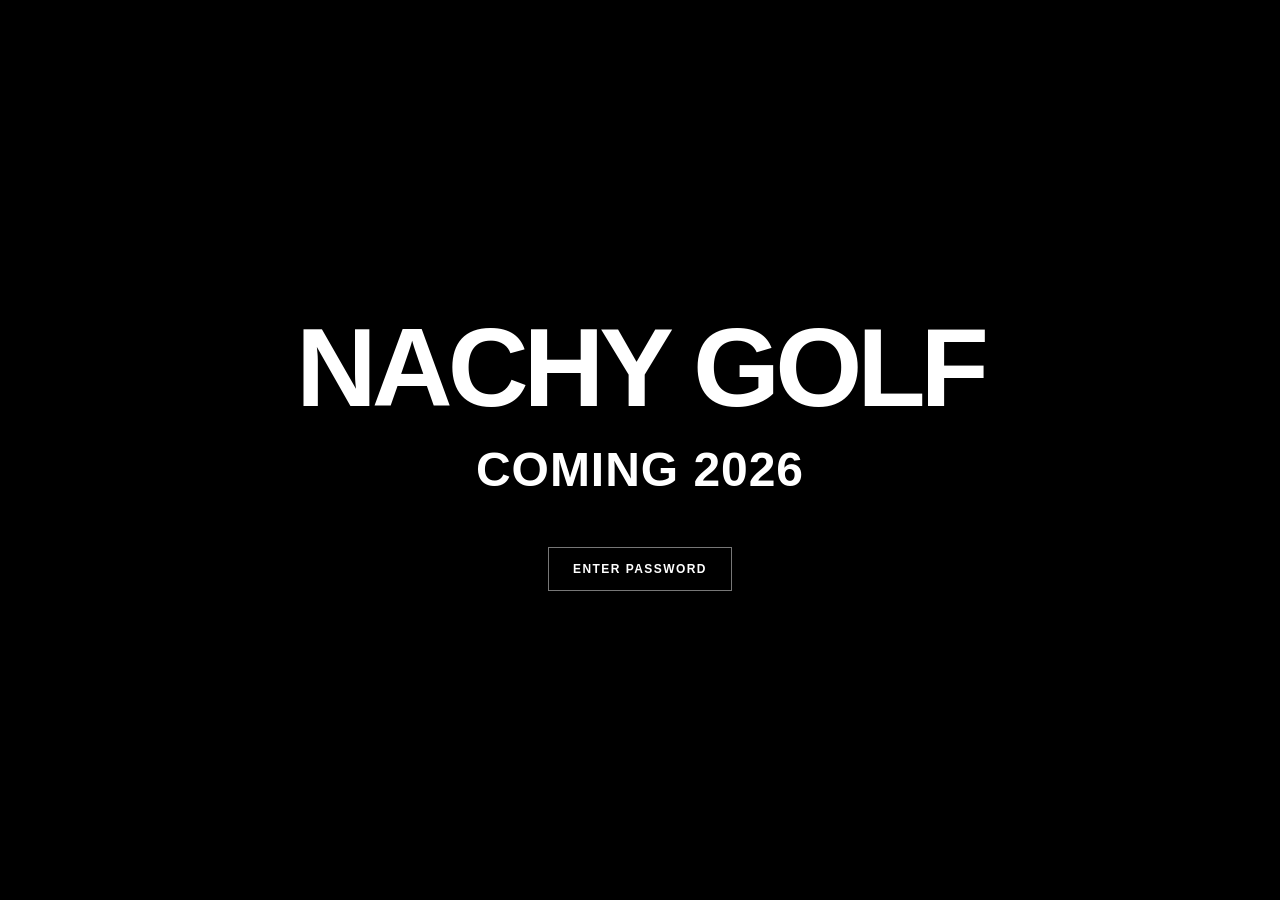
<file: index.html>
<!doctype html><html lang="en"><head><meta charset="utf-8"><meta name="viewport" content="width=device-width,initial-scale=1"><meta name="robots" content="noindex,nofollow,noarchive"><title>NachyGolf — Coming 2026</title><style>*{box-sizing:border-box}html,body{height:100%;margin:0}body{background:#000;color:#fff;font-family:Arial,Helvetica,sans-serif;display:grid;place-items:center;text-align:center;padding:24px}.wrap{width:100%}h1{font-size:clamp(42px,9vw,112px);font-weight:800;letter-spacing:-.045em;margin:0 0 16px;line-height:1.05}p{font-size:clamp(23px,4.2vw,48px);font-weight:800;letter-spacing:.02em;margin:0}.enter{margin-top:50px;background:transparent;border:1px solid #777;color:white;padding:14px 24px;font:bold 12px Arial;letter-spacing:.12em;cursor:pointer}.enter:hover,.submit:hover{background:#222}form{display:none;margin:22px auto 0;max-width:330px;gap:12px;flex-direction:column}form.visible{display:flex}input{font:16px Arial;background:#161616;color:white;border:1px solid #666;padding:14px;text-align:center}button.submit{font:bold 13px Arial;background:#fff;color:#000;border:0;padding:14px;cursor:pointer}.error{font:12px Arial;color:#f4a6a6;min-height:18px}@media(max-width:520px){h1{font-size:clamp(36px,10vw,56px)}p{font-size:clamp(21px,6vw,32px)}}</style></head><body><main class="wrap"><h1>NACHY GOLF</h1><p>COMING 2026</p><button class="enter" id="enter" type="button">ENTER PASSWORD</button><form id="form"><label for="password">PREVIEW ACCESS</label><input id="password" type="password" autocomplete="off" placeholder="Password" required><button class="submit" type="submit">VIEW WEBSITE →</button><div id="error" class="error" role="status"></div></form></main><script>document.getElementById('enter').addEventListener('click',()=>{document.getElementById('form').classList.toggle('visible');document.getElementById('password').focus()});document.getElementById('form').addEventListener('submit',e=>{e.preventDefault();if(document.getElementById('password').value==='2026NG'){sessionStorage.setItem('ng-preview','yes');location.href='preview.html'}else{document.getElementById('error').textContent='Incorrect password. Please try again.'}});</script></body></html>
</file>
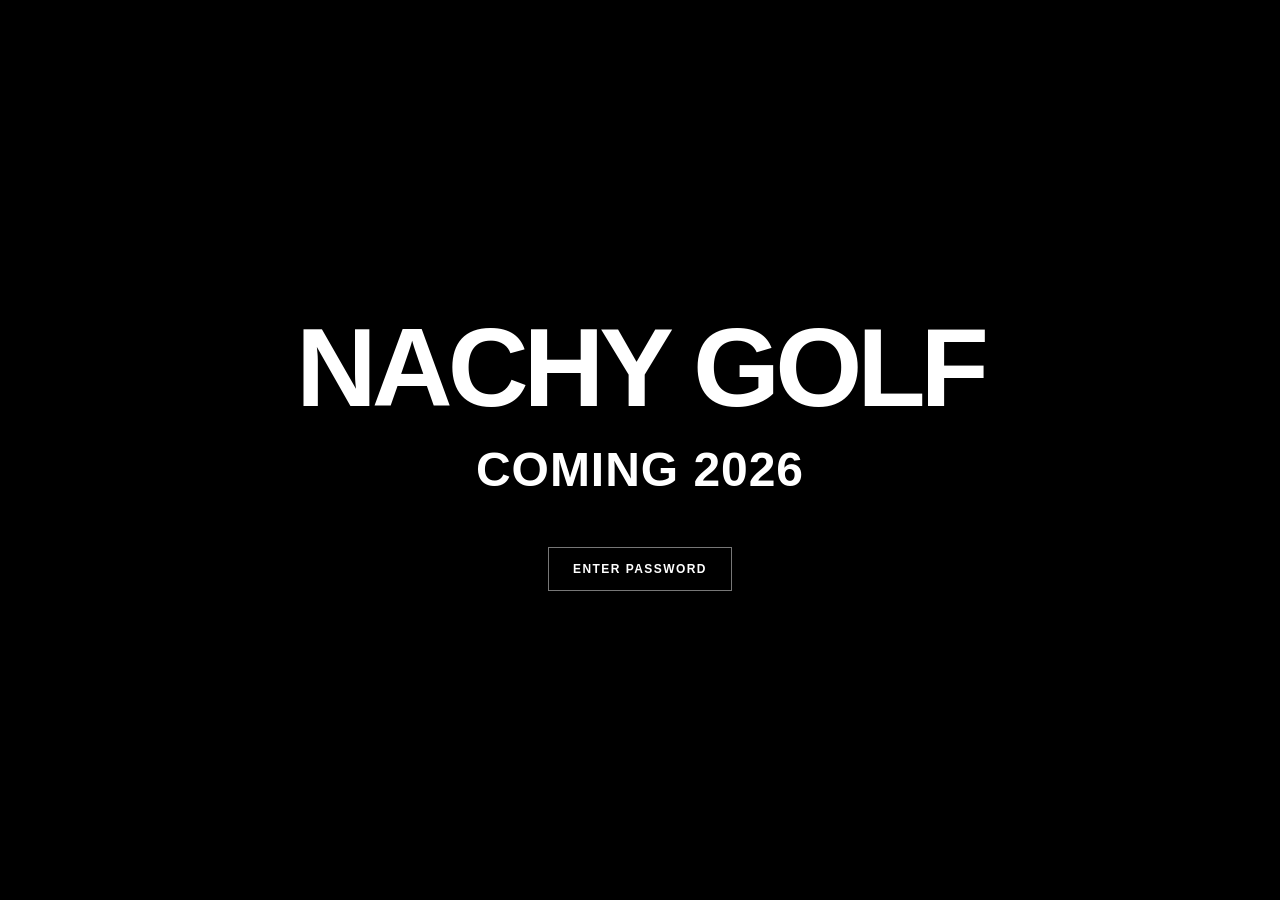
<file: about.html>
<!doctype html><html lang="en"><head><meta name="robots" content="noindex,nofollow,noarchive"><script>if(sessionStorage.getItem("ng-preview")!=="yes")location.replace("index.html");</script><meta charset="utf-8"><meta name="viewport" content="width=device-width,initial-scale=1"><title>Our Story | NachyGolf</title><link rel="stylesheet" href="premium.css?v=20261021-story"></head><body><header><a class="brand" href="preview.html">NACHY<span>GOLF</span></a><nav><a href="preview.html">HOME</a><a href="shop.html">SHOP</a><a href="about.html">OUR STORY</a></nav></header><main><section class="about-hero"><div class="eyebrow">THE STORY BEHIND NACHYGOLF</div><h1>GOLF IS FOR<br>EVERYONE.</h1><p>More than a game. More than a brand.</p></section><section class="about-layout"><div class="about-mark"><img src="assets/nachygolf-ng-transparent.png" alt="NachyGolf NG logo"></div><div class="about-copy"><div class="eyebrow">A NOTE FROM THE FOUNDER</div><h2>JUST A GOLFER<br>WITH AN IDEA.</h2><p>I started NachyGolf because I believe golf is for everyone. It doesn't matter how good you are, how long you've played, or what your scorecard says. Everyone deserves to enjoy the game.</p><p>Golf has taught me lessons that go far beyond the course—patience, perseverance, and the importance of enjoying the journey. Those are lessons we can carry into everyday life.</p><p>I've also always loved designing and creating. NachyGolf gives me the opportunity to combine that passion with my love for golf and make something I can share with others.</p><p>My hope is simple: that people enjoy my designs, feel comfortable being themselves, and remember that golf belongs to all of us.</p><strong>THE GAME IS YOURS.</strong><a class="btn dark" href="shop.html">EXPLORE THE COLLECTION →</a></div></section></main><footer><strong>NACHYGOLF © 2026</strong><span>THE GAME IS YOURS.</span><span>MADE FOR EVERYONE WHO LOVES THE GAME.</span></footer></body></html>
</file>
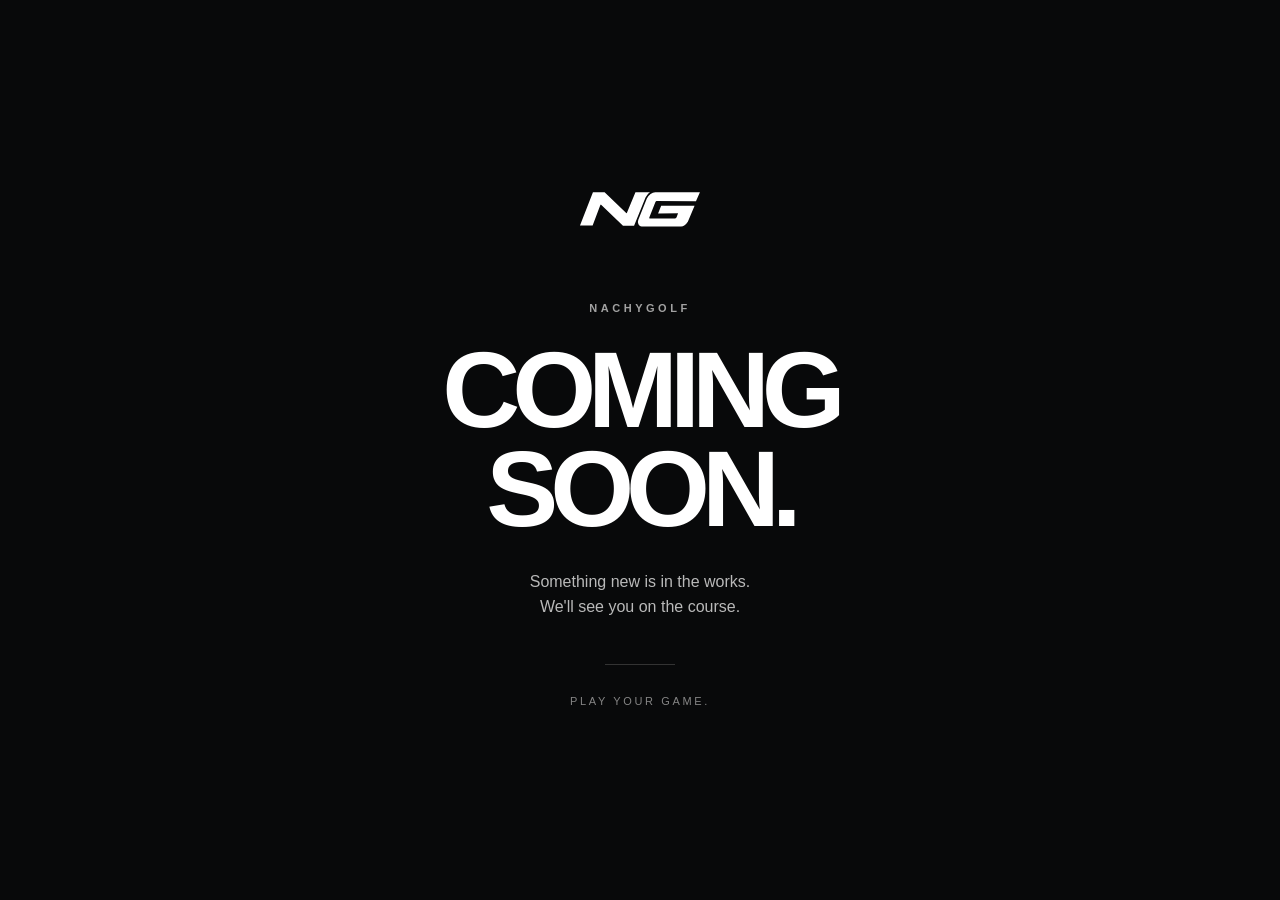
<file: account.html>
<!doctype html>
<html lang="en">
<head>
<meta charset="utf-8"><meta name="viewport" content="width=device-width,initial-scale=1">
<meta name="robots" content="noindex,nofollow,noarchive">
<title>Coming Soon | NachyGolf</title>
<meta name="description" content="NachyGolf is working on something new. Coming soon.">
<style>
*{box-sizing:border-box}html,body{margin:0;min-height:100%;background:#08090a;color:#fff}body{font-family:Arial,Helvetica,sans-serif;min-height:100svh;display:grid;place-items:center;padding:28px}.wrap{text-align:center;width:min(100%,640px)}.logo{display:block;width:124px;max-width:40%;margin:0 auto 70px;filter:grayscale(1) brightness(0) invert(1)}.eyebrow{font-size:11px;letter-spacing:.32em;font-weight:700;color:#a2a2a2;margin:0 0 22px}h1{font-size:clamp(54px,12vw,108px);line-height:.92;letter-spacing:-.075em;margin:0 0 30px;font-weight:900}p{font-size:16px;line-height:1.6;color:#b9b9b9;margin:0}.line{height:1px;background:#333;width:70px;margin:44px auto 28px}.footer{font-size:11px;letter-spacing:.24em;color:#858585}@media(max-width:520px){.logo{margin-bottom:62px}h1{font-size:clamp(48px,15vw,76px)}}
</style></head>
<body><main class="wrap"><img class="logo" src="/assets/ng-logo.svg" alt="NG"><p class="eyebrow">NACHYGOLF</p><h1>COMING<br>SOON.</h1><p>Something new is in the works.<br>We'll see you on the course.</p><div class="line"></div><p class="footer">PLAY YOUR GAME.</p></main></body></html>
</file>
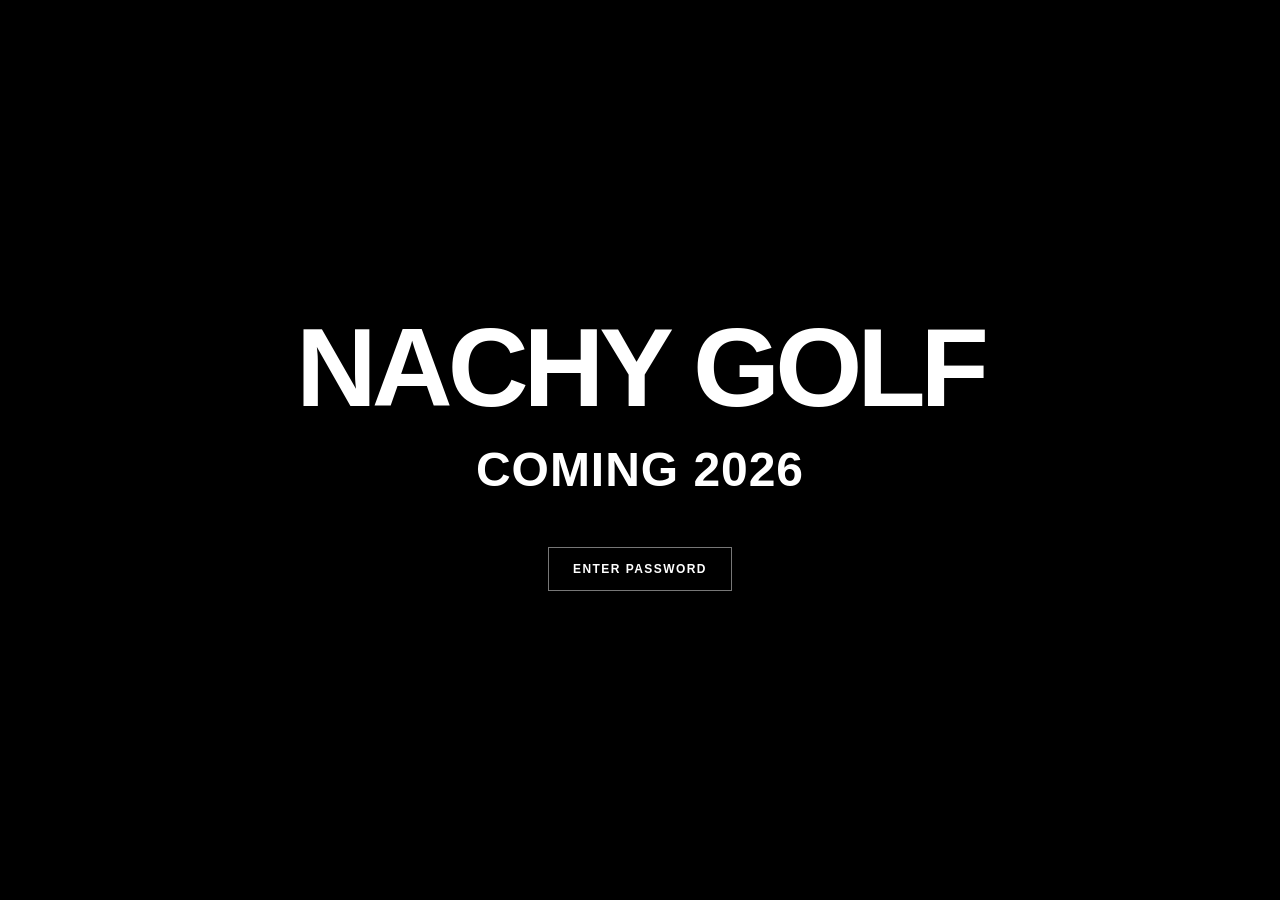
<file: preview.html>
<!doctype html><html lang="en"><head><meta name="robots" content="noindex,nofollow,noarchive"><script>if(sessionStorage.getItem("ng-preview")!=="yes")location.replace("index.html");</script><meta charset="utf-8"><meta name="viewport" content="width=device-width,initial-scale=1"><title>NachyGolf — The Game Is Yours</title><meta name="description" content="Premium golf apparel and accessories. NachyGolf — The Game Is Yours."><link rel="stylesheet" href="premium.css?v=20261021-story"></head><body><header><a class="brand" href="preview.html">NACHY<span>GOLF</span></a><nav><a href="shop.html">SHOP</a><a href="about.html">OUR STORY</a><a href="shop.html">COLLECTIONS</a></nav></header><main><section class="hero"><div class="hero-content"><div class="eyebrow">NACHYGOLF / EST. 2026</div><h1>THE GAME<br>IS YOURS.</h1><p>Made for everyone who loves the game. Clean essentials for every round, every player, every way you play.</p><a class="btn" href="shop.html">EXPLORE THE COLLECTION →</a></div></section><section class="section"><div class="section-heading"><div><div class="eyebrow">THE NACHYGOLF COLLECTION</div><h2>YOUR GAME. YOUR STYLE.</h2></div><a href="shop.html">VIEW FEATURED PIECES →</a></div><div id="fw-products" class="fw-live-grid" data-limit="6" aria-live="polite">Loading featured NachyGolf pieces…</div></section><section class="story" id="story"><div class="story-image" role="img" aria-label="NachyGolf NG logo"><img src="assets/nachygolf-ng-transparent.png?v=3" alt="NachyGolf NG logo" style="display:block;width:72%;max-width:440px;height:auto;object-fit:contain;position:relative;z-index:1"></div><div class="story-content"><div class="eyebrow">THE NACHYGOLF PHILOSOPHY</div><h2>GOLF BELONGS TO YOU.</h2><p>It is not about the score on your card or the swing you bring. It is about showing up, playing your way, and loving every round. That is NachyGolf.</p><a href="shop.html">DISCOVER NACHYGOLF →</a></div></section></main><footer><strong>NACHYGOLF © 2026</strong><span>THE GAME IS YOURS.</span><span>NO SUBSCRIPTIONS. JUST GOLF.</span></footer><script defer src="fourthwall-store.js?v=20261023-curated"></script></body></html>
</file>
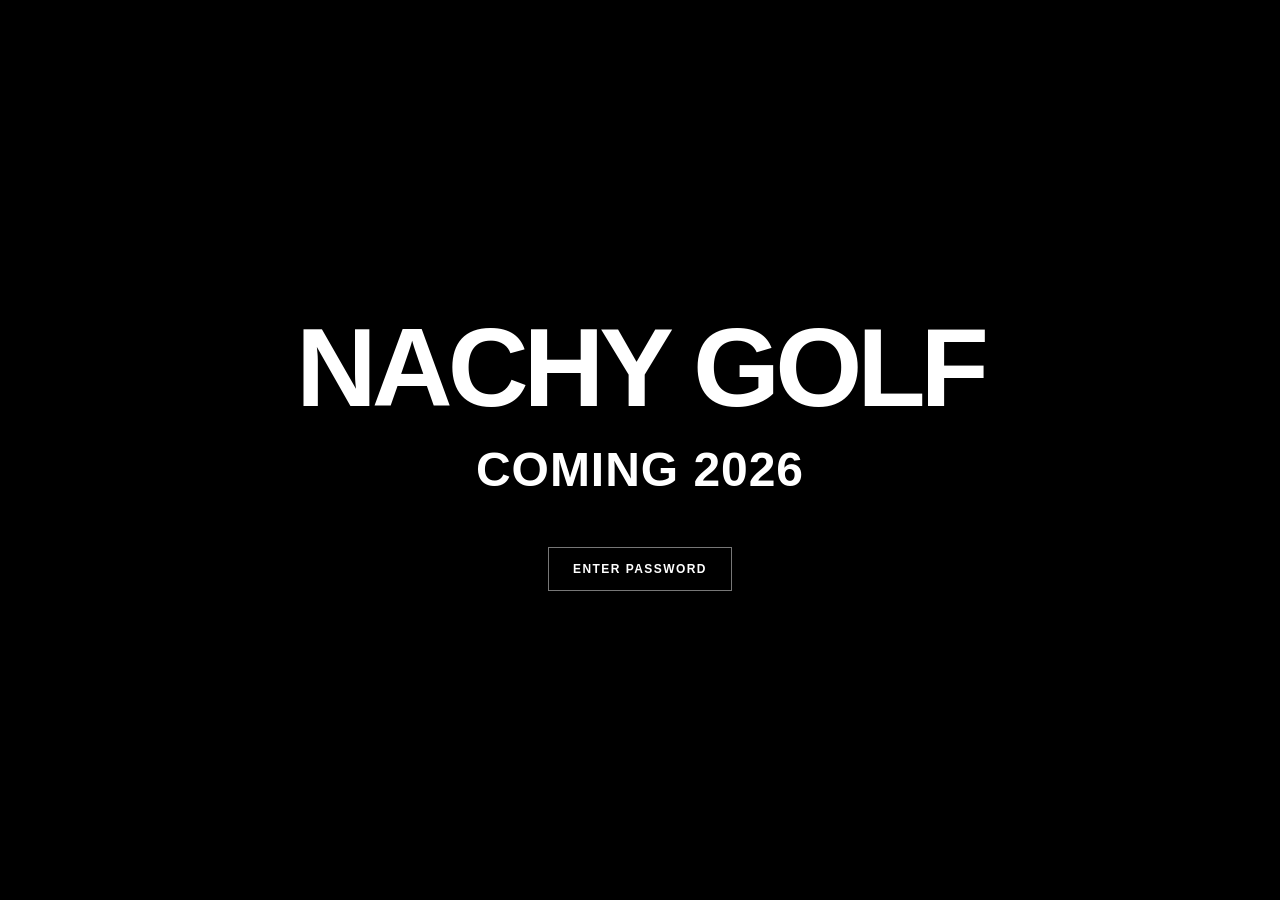
<file: shop.html>
<!doctype html><html lang="en"><head><meta name="robots" content="noindex,nofollow,noarchive"><script>if(sessionStorage.getItem("ng-preview")!=="yes")location.replace("index.html");</script><meta charset="utf-8"><meta name="viewport" content="width=device-width,initial-scale=1"><title>Shop | NachyGolf</title><link rel="stylesheet" href="premium.css?v=20261023-showcase"></head><body><header><a class="brand" href="preview.html">NACHY<span>GOLF</span></a><nav><a href="preview.html">HOME</a><a href="shop.html">SHOP</a><a href="about.html">OUR STORY</a></nav></header><main><section class="shop-hero"><div class="eyebrow">NACHYGOLF / COLLECTION 01</div><h1>THE GAME IS YOURS.</h1><p>Premium essentials. Your game, your style.</p><p>A few favorites from our collection. Shop directly on Fourthwall.</p></section><section class="section" id="featured"><div class="section-heading"><div><div class="eyebrow">A FEW OF OUR FAVORITES</div><h2>THE NACHYGOLF EDIT.</h2></div><a href="https://nachygolf-shop.fourthwall.com/" target="_blank" rel="noopener noreferrer">VISIT THE FULL STORE ↗</a></div><p class="showcase-intro">Our favorite pieces, straight from the collection. Find something you love? Tap a piece to shop securely on Fourthwall.</p><div id="fw-products" class="fw-live-grid" data-limit="6" aria-live="polite">Loading featured NachyGolf pieces…</div><div class="showcase-footer"><a class="btn" href="https://nachygolf-shop.fourthwall.com/" target="_blank" rel="noopener noreferrer">SHOP THE FULL COLLECTION ↗</a></div></section></main><footer><strong>NACHYGOLF © 2026</strong><span>THE GAME IS YOURS.</span></footer><script defer src="fourthwall-store.js?v=20261023-image-fallback"></script></body></html>
</file>
<file: premium.css>
:root{--ink:#141713;--cream:#f4f2ec;--green:#273b2d;--line:#d9d9d2}*{box-sizing:border-box}html{scroll-behavior:smooth}body{margin:0;color:var(--ink);background:var(--cream);font-family:Arial,Helvetica,sans-serif}a{color:inherit;text-decoration:none}header{height:82px;display:flex;align-items:center;justify-content:space-between;padding:0 5%;border-bottom:1px solid var(--line);background:#f9f8f4}.brand{font-weight:900;font-size:23px;letter-spacing:-1.5px}.brand span{color:#507b50}nav{display:flex;gap:32px;font-size:12px;letter-spacing:.15em;font-weight:700}nav a:hover{text-decoration:underline}.hero{min-height:660px;background:linear-gradient(100deg,rgba(13,24,16,.9),rgba(13,24,16,.23)),url('https://images.unsplash.com/photo-1535131749006-b7f58c99034b?auto=format&fit=crop&w=2000&q=85') center/cover;display:flex;align-items:center;padding:8% 7%;color:white}.hero-content{max-width:760px}.eyebrow{font-size:12px;letter-spacing:.3em;font-weight:700}.hero h1{font-size:clamp(64px,10vw,148px);line-height:.88;letter-spacing:-.075em;margin:25px 0}.hero p{font-size:18px;color:#e5e8e2;line-height:1.6;max-width:430px}.btn{display:inline-block;background:#f4f2ec;color:#182118;padding:17px 29px;font-size:12px;letter-spacing:.12em;font-weight:800;margin-top:28px}.btn.dark{background:#243a2b;color:white}.section{padding:92px 7%}.section-heading{display:flex;align-items:end;justify-content:space-between;gap:24px;margin-bottom:32px}.section h2{font-size:clamp(36px,5vw,65px);letter-spacing:-.055em;margin:12px 0}.section-heading a{font-size:12px;font-weight:800;letter-spacing:.12em;border-bottom:1px solid;padding-bottom:7px}.categories{display:grid;grid-template-columns:repeat(3,1fr);gap:20px}.tile{min-height:410px;background:#dedfd7;position:relative;overflow:hidden}.tile img{width:100%;height:410px;object-fit:cover;filter:grayscale(.18)}.tile span{position:absolute;bottom:20px;left:22px;background:#f4f2ec;padding:14px 18px;font-size:14px;font-weight:800;letter-spacing:.08em}.story{background:#203428;color:white;display:grid;grid-template-columns:1fr 1fr;min-height:480px}.story-image{background:url('https://images.unsplash.com/photo-1519681393784-d120267933ba?auto=format&fit=crop&w=1200&q=85') center/cover}.story-content{padding:85px 12%;display:flex;flex-direction:column;justify-content:center}.story h2{font-size:clamp(42px,5vw,76px);line-height:.98;letter-spacing:-.06em;margin:18px 0}.story p{color:#cbd8ce;line-height:1.8}.story a{font-weight:800;letter-spacing:.15em;font-size:12px;margin-top:25px}footer{padding:45px 7%;display:flex;justify-content:space-between;gap:24px;font-size:12px;letter-spacing:.08em;border-top:1px solid var(--line)}.shop-hero{padding:100px 7% 55px}.shop-hero h1{font-size:clamp(55px,9vw,110px);letter-spacing:-.075em;margin:15px 0}.products{display:grid;grid-template-columns:repeat(3,1fr);gap:24px}.product{background:white;padding:18px}.product img{width:100%;aspect-ratio:1;object-fit:cover;background:#eee}.product h3{font-size:16px;margin:15px 0 6px}.product p{font-size:13px;color:#555}.notice{padding:24px;background:#e4e9e1;margin:30px 0;font-size:14px;line-height:1.6}@media(max-width:760px){header{height:72px;padding:0 5%}.brand{font-size:20px}nav{gap:16px;font-size:10px}.hero{min-height:600px}.categories,.products{grid-template-columns:1fr}.tile,.tile img{height:340px;min-height:340px}.story{grid-template-columns:1fr}.story-image{min-height:250px}.story-content{padding:60px 7%}footer{flex-direction:column}}
/* Live Fourthwall collection, styled for the premium storefront */
.fw-live-grid{display:grid;grid-template-columns:repeat(4,minmax(0,1fr));gap:22px;align-items:start}.fw-live-card{display:block;min-width:0;background:#fff;transition:transform .2s ease,box-shadow .2s ease}.fw-live-card:hover{transform:translateY(-4px);box-shadow:0 12px 28px #1112}.fw-live-image{aspect-ratio:1/1;display:flex;align-items:center;justify-content:center;overflow:hidden;background:#e8e9e3;color:#263c2d;text-align:center;font-size:14px;font-weight:800;padding:10px}.fw-live-image img{display:block;width:100%;height:100%;object-fit:contain;mix-blend-mode:multiply}.fw-live-info{padding:18px 17px 20px;display:flex;flex-direction:column;gap:9px}.fw-live-info strong{font-size:14px;line-height:1.4;font-weight:700}.fw-live-info span{font-size:13px;color:#59645b}.fw-live-card:focus-visible{outline:3px solid #527553;outline-offset:3px}@media(max-width:1000px){.fw-live-grid{grid-template-columns:repeat(3,minmax(0,1fr))}}@media(max-width:650px){.fw-live-grid{grid-template-columns:repeat(2,minmax(0,1fr));gap:12px}.fw-live-info{padding:12px}.fw-live-info strong{font-size:12px}.fw-live-info span{font-size:12px}}
/* Compact four-across merchandise layout */
.fw-live-grid{grid-template-columns:repeat(4,minmax(0,1fr));gap:16px}.fw-live-card{border:1px solid #e4e5df}.fw-live-image{aspect-ratio:1/1;padding:14px}.fw-live-image img{max-width:100%;max-height:100%;object-fit:contain}.fw-live-info{padding:12px 13px 15px;gap:5px}.fw-live-info strong{font-size:13px}.fw-live-info span{font-size:13px;font-weight:700;color:#263c2d}@media(min-width:651px) and (max-width:1000px){.fw-live-grid{grid-template-columns:repeat(4,minmax(0,1fr));gap:10px}.fw-live-info{padding:10px}.fw-live-info strong,.fw-live-info span{font-size:12px}}@media(max-width:650px){.fw-live-grid{grid-template-columns:repeat(2,minmax(0,1fr));gap:10px}.fw-live-image{padding:8px}}

/* Homepage hero uses a restrained brand-color backdrop, not unrelated stock merchandise. */
.hero{min-height:440px;background:linear-gradient(120deg,#14261b 0%,#263e2d 62%,#455944 100%)}.hero h1{font-size:clamp(62px,9vw,116px)}.story-image{background:linear-gradient(135deg,#334f3a,#14271c);position:relative}.story-image:after{content:"NG";position:absolute;inset:0;display:grid;place-items:center;color:#e7eee7;font-weight:900;font-size:clamp(90px,14vw,190px);letter-spacing:-.09em;opacity:.55}@media(max-width:760px){.hero{min-height:420px}}

/* User-provided golf course photograph for homepage hero */
.hero{background-image:linear-gradient(90deg,rgba(10,25,17,.65) 0%,rgba(10,25,17,.25) 53%,rgba(10,25,17,.04) 100%),url("assets/Sunlit%20Golf%20Course%20Under%20Vast%20Blue%20Skies.png");background-position:center center;background-size:cover;background-repeat:no-repeat}.hero h1,.hero p,.hero .eyebrow{text-shadow:0 2px 16px rgba(0,0,0,.35)}@media(max-width:760px){.hero{background-position:48% center;background-image:linear-gradient(90deg,rgba(10,25,17,.69),rgba(10,25,17,.18)),url("assets/Sunlit%20Golf%20Course%20Under%20Vast%20Blue%20Skies.png")}}

/* NachyGolf 2026 brand kit refresh — forest #273B2D, deep #14291E, cream #F4F2EC, ink #141713 */
:root{--ink:#141713;--cream:#F4F2EC;--green:#273B2D;--deep:#14291E;--line:#d7d9d1}body{background:var(--cream);color:var(--ink)}header{background:var(--cream);border-color:#d7d9d1}.brand{letter-spacing:-.065em}.brand span{color:var(--green)}nav a:hover{color:var(--green)}.hero{min-height:580px;background-image:linear-gradient(90deg,rgba(9,28,17,.78) 0%,rgba(9,28,17,.43) 55%,rgba(9,28,17,.12) 100%),url("assets/Sunlit%20Golf%20Course%20Under%20Vast%20Blue%20Skies.png");background-position:center center;background-size:cover}.hero-content{max-width:850px}.hero h1{font-family:Arial,Helvetica,sans-serif;font-weight:900;font-size:clamp(57px,8.6vw,119px);letter-spacing:-.07em;line-height:.94}.hero p{max-width:540px;font-size:18px}.eyebrow{letter-spacing:.22em}.btn{background:var(--cream);color:var(--deep);transition:background .2s,color .2s}.btn:hover{background:white}.section{background:var(--cream)}.section-heading h2{color:var(--deep)}.fw-live-card{background:#fff;border-color:#d7d9d1}.fw-live-image{background:#edece5}.fw-live-info span{color:var(--green)}.story{background:var(--deep)}.story-content{background:var(--deep)}.story h2{color:var(--cream)}.story p{color:#e1e8df}.story-image{background:var(--green);display:grid;place-items:center}.story-image:after{content:"NG";font-family:Arial,Helvetica,sans-serif;color:var(--cream);opacity:.95;font-size:clamp(95px,16vw,220px);font-weight:900;letter-spacing:-.09em}footer{background:var(--cream);color:var(--deep)}.shop-hero{background:var(--deep);color:var(--cream)}.shop-hero h1{max-width:1100px}.shop-hero p{color:#e1e8df}@media(max-width:760px){.hero{min-height:540px;background-position:50% center;background-image:linear-gradient(90deg,rgba(9,28,17,.8),rgba(9,28,17,.3)),url("assets/Sunlit%20Golf%20Course%20Under%20Vast%20Blue%20Skies.png")}.hero h1{font-size:clamp(48px,11vw,78px)}.hero p{font-size:16px}.section{padding:65px 6%}}

/* Display the uploaded white NG mark in the homepage philosophy panel. */
.story-image:after{content:"";background:url("assets/nachygolf-ng-transparent.png") center / contain no-repeat;width:min(72%,440px);height:60%;inset:auto;position:relative;opacity:1;letter-spacing:normal}

/* Final override: prevent legacy NG text pseudo-element from rendering. */
.story-image::after{content:none!important;display:none!important}
.story-image>img{display:block;max-width:440px;width:72%;height:auto;object-fit:contain}

.about-hero{background:linear-gradient(100deg,rgba(14,31,19,.94),rgba(14,31,19,.48)),url('assets/Sunlit%20Golf%20Course%20Under%20Vast%20Blue%20Skies.png') center/cover;min-height:420px;color:#fff;padding:95px 7%;display:flex;flex-direction:column;justify-content:center}.about-hero h1{font-size:clamp(56px,9vw,118px);line-height:.9;letter-spacing:-.075em;margin:22px 0}.about-hero p{font-size:19px;color:#e2e9df}.about-layout{display:grid;grid-template-columns:42% 58%;background:#f4f2ec}.about-mark{background:#203428;min-height:570px;display:flex;align-items:center;justify-content:center;padding:10%}.about-mark img{width:min(100%,380px);height:auto;object-fit:contain}.about-copy{padding:85px min(9%,95px)}.about-copy h2{font-size:clamp(40px,5vw,70px);line-height:1;letter-spacing:-.06em;margin:20px 0 30px}.about-copy p{font-size:17px;line-height:1.85;color:#38443b;margin:0 0 21px}.about-copy strong{display:block;font-size:23px;letter-spacing:.03em;margin:28px 0 4px}@media(max-width:760px){.about-hero{min-height:360px;padding:75px 7%}.about-layout{grid-template-columns:1fr}.about-mark{min-height:260px}.about-mark img{max-width:230px}.about-copy{padding:60px 7%}}

/* Featured NachyGolf merchandise */
.featured-collection{padding-top:30px}.featured-subtitle{font-size:12px;letter-spacing:.16em;font-weight:800;color:#405846}.featured-grid{display:grid;grid-template-columns:repeat(3,minmax(0,1fr));gap:22px}.featured-card{background:#fff;display:block;transition:transform .2s ease,box-shadow .2s ease}.featured-card:hover{transform:translateY(-4px);box-shadow:0 12px 28px #1112}.featured-photo{aspect-ratio:4/5;background:#e9e9e6;overflow:hidden}.featured-photo img{display:block;width:100%;height:100%;object-fit:cover;object-position:top center}.featured-details{display:flex;justify-content:space-between;align-items:center;gap:12px;padding:19px 17px;flex-wrap:wrap}.featured-details strong{font-size:14px;letter-spacing:.035em}.featured-details span{font-size:10px;font-weight:800;letter-spacing:.08em;color:#34573c}@media(max-width:760px){.featured-grid{grid-template-columns:1fr;gap:18px}.featured-photo{aspect-ratio:4/4}.featured-subtitle{display:none}}

.showcase-intro{max-width:630px;margin:0 0 32px;line-height:1.7;opacity:.78}.showcase-footer{text-align:center;margin:44px auto 18px}.fw-image-unavailable{display:flex;align-items:center;justify-content:center;text-align:center;padding:24px;letter-spacing:.1em;font-size:12px;background:#e9e9e3;color:#34503a}
</file>
